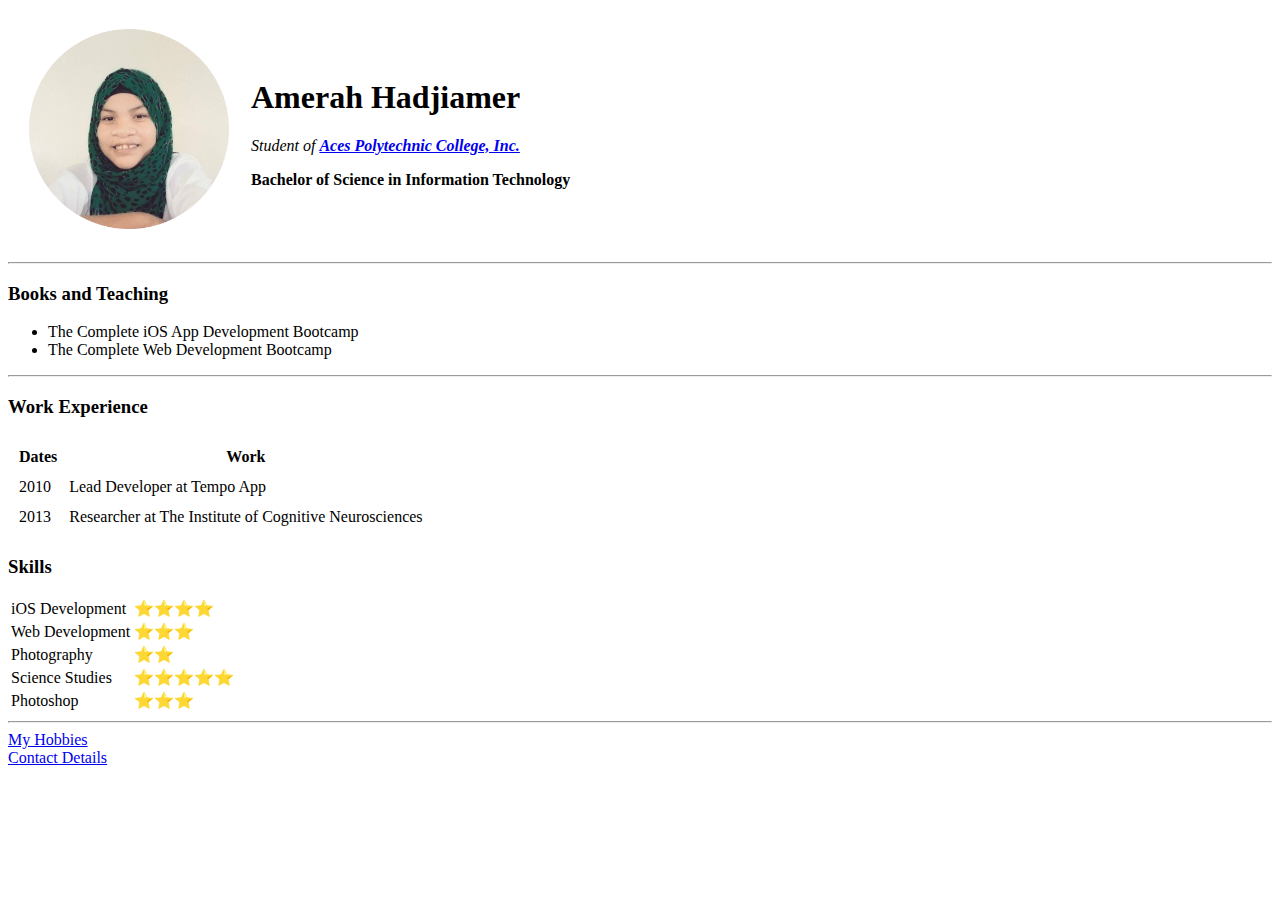
<file: index.html>
<!DOCTYPE html>
<html lang="en" dir="ltr">

  <head>
    <meta charset="utf-8">
    <title>Amerah's Site</title>
    <link rel='icon' href='images\icon.png' type='images/x-icon'/>
  </head>

  <body>
    <table cellspacing="20">
      <tr>
        <td><img src="images\profile.png" alt="My Profile Picture" width="200" height="200"></td>
        <td><h1>Amerah Hadjiamer</h1>
        <p><em>Student of <strong><a href="https://acespolytechniccollege.com/about-personal"/> Aces Polytechnic College, Inc.</a></strong></em></p>
        <p><strong>Bachelor of Science in Information Technology</strong></p><td/>
      </tr>
    </table>

  <hr>
  <h3>Books and Teaching</h3>
  <ul>
    <li>The Complete iOS App Development Bootcamp</li>
    <li>The Complete Web Development Bootcamp</li>
  </ul>
  <hr>
  <h3>Work Experience</h3>
  <table cellspacing="10">
    <thead>
      <tr>
        <th>Dates</th>
        <th>Work</th>
      </tr>
    </thead>
    <tr>
      <td>2010</td>
      <td>Lead Developer at Tempo App</td>
    </tr>
    <tr>
      <td>2013</td>
      <td>Researcher at The Institute of Cognitive Neurosciences</td>
    </tr>
  </table>
  <h3>Skills</h3>
  <table>
    <tr>
      <td>iOS Development</td>
      <td>⭐⭐⭐⭐</td>
    </tr>
    <tr>
      <td>Web Development</td>
      <td>⭐⭐⭐</td>
    </tr>
    <tr>
      <td>Photography</td>
      <td>⭐⭐</td>
    </tr>
    <tr>
      <td>Science Studies</td>
      <td>⭐⭐⭐⭐⭐</td>
    </tr>
    <tr>
      <td>Photoshop</td>
      <td>⭐⭐⭐</td>
    </tr>
  </table>
<hr>
  <a href="hobbies.html">My Hobbies</a>
  <br>
  <a href="contactDetails.html">Contact Details</a>
  </body>
</html>
</file>
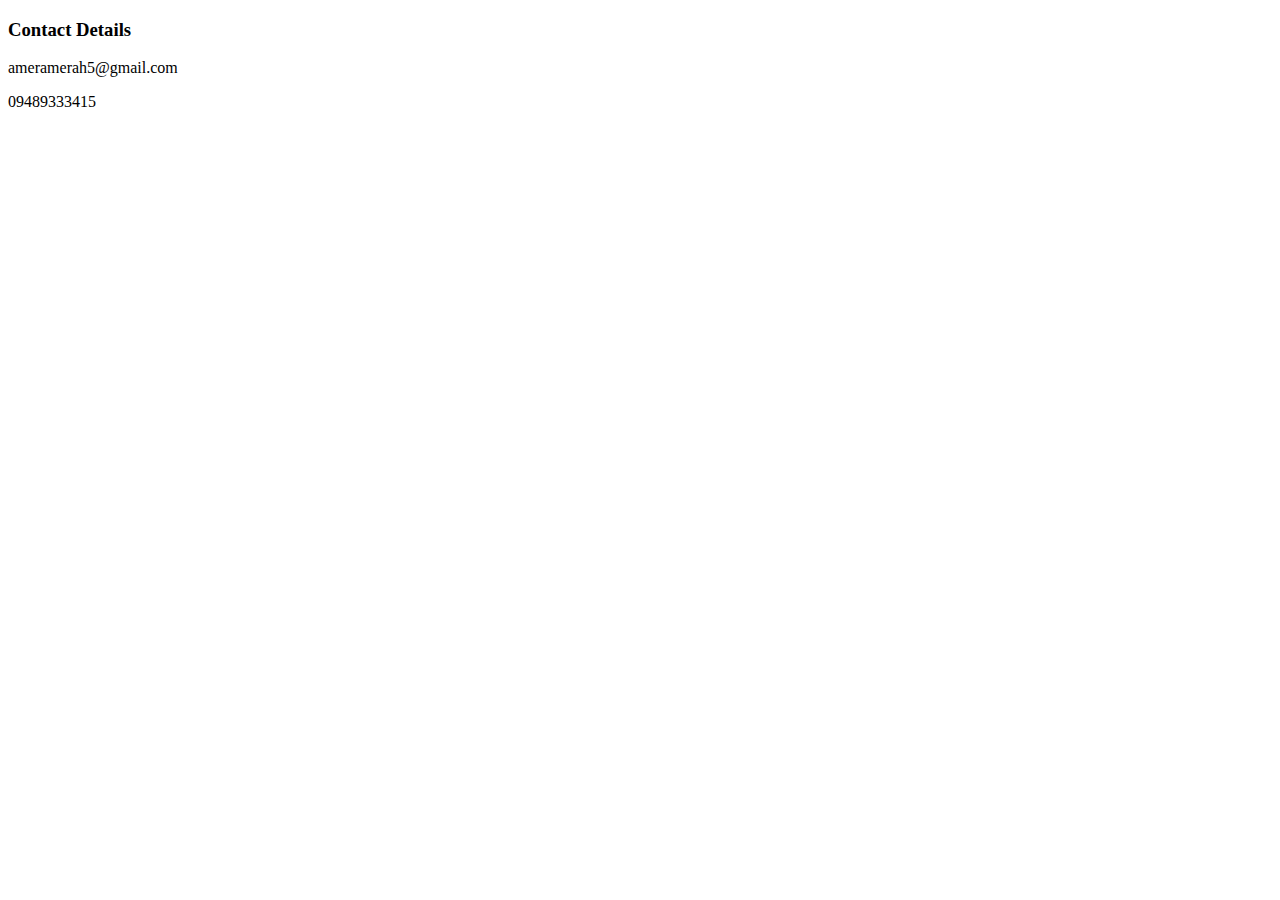
<file: contactDetails.html>
<!DOCTYPE html>
<html lang="en" dir="ltr">
  <head>
    <meta charset="utf-8">
    <title>My Contact Details</title>
  </head>

  <body>
    <h3>Contact Details</h3>
      <p>ameramerah5@gmail.com</p>
      <p>09489333415</p>
  </body>
</html>
</file>
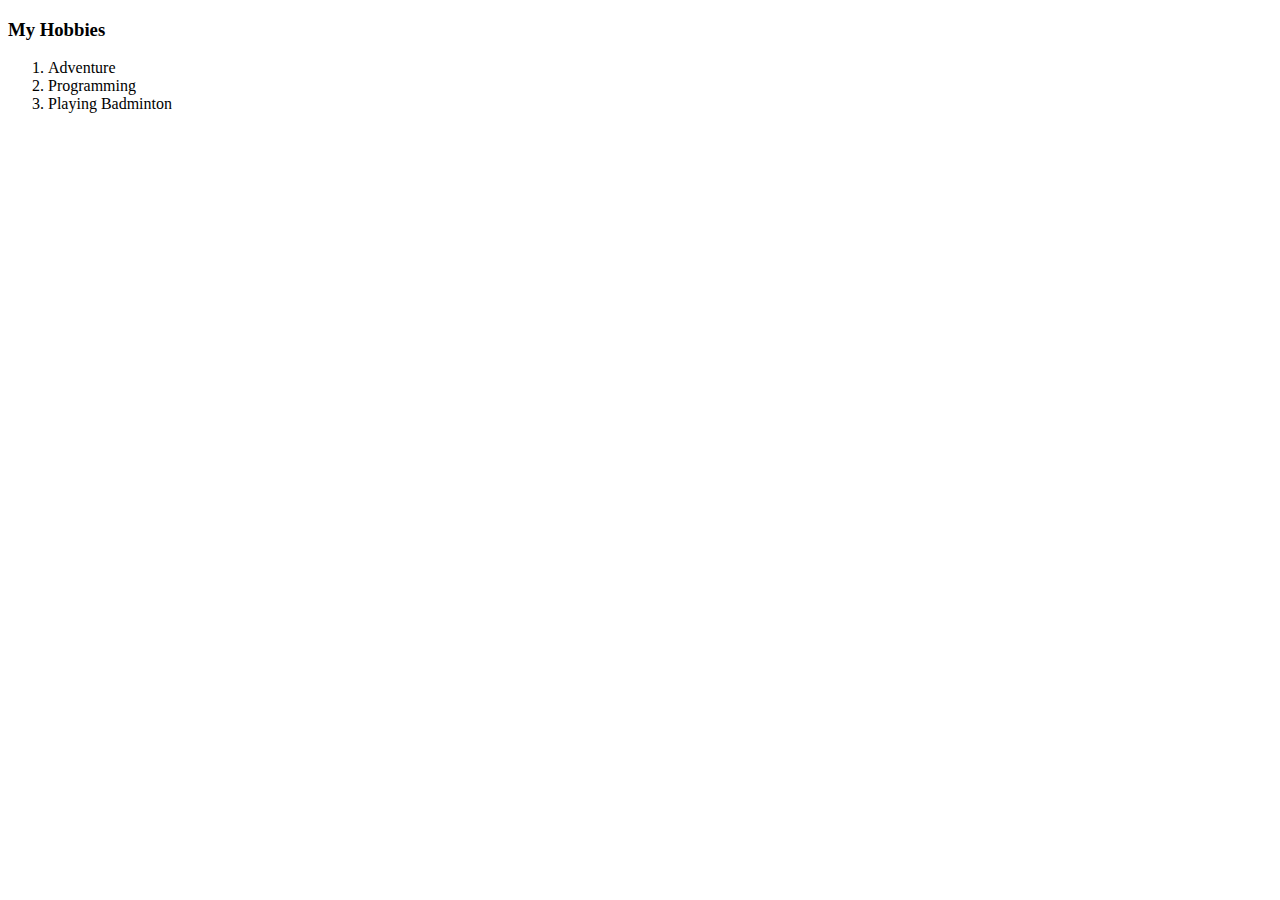
<file: hobbies.html>
<!DOCTYPE html>
<html lang="en" dir="ltr">
  <head>
    <meta charset="utf-8">
    <title>Hobbies</title>
  </head>
  <body>
    <h3>My Hobbies</h3>
    <ol>
      <li>Adventure</li>
      <li>Programming</li>
      <li>Playing Badminton</li>
    </ol>
  </body>
</html>
</file>
